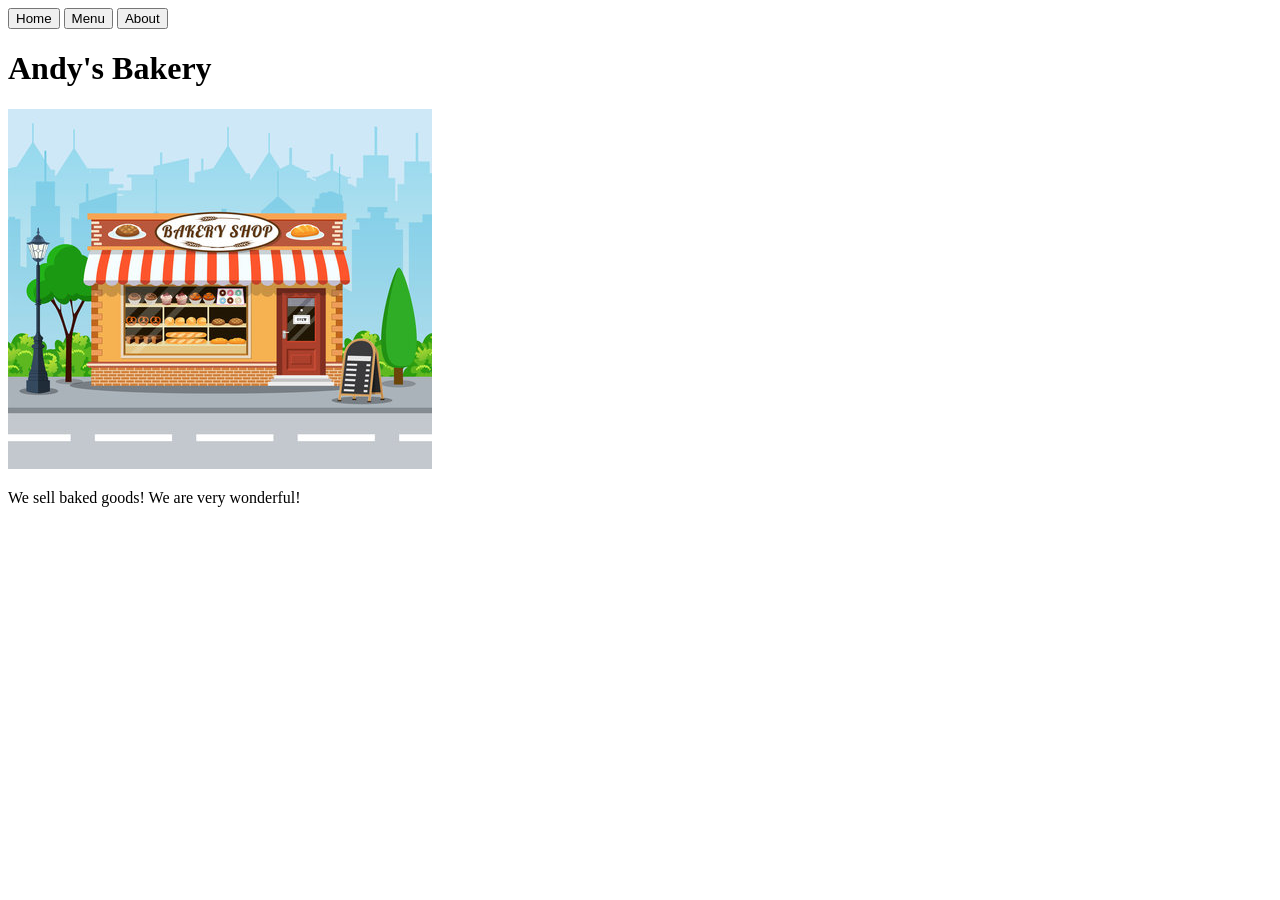
<file: index.html>
<!DOCTYPE html>
<html lang="en">
<head>
    <meta charset="UTF-8">
    <meta name="viewport" content="width=device-width, initial-scale=1.0">
    <title>Document</title>
<script defer src="main.js"></script></head>
<body>
    <header>
        <nav>
            <button id="home">Home</button>
            <button id="menu">Menu</button>
            <button id="about">About</button>
        </nav>
    </header>
    <div class="content">
        <!-- 
        <p></p> -->
    </div>
</body>
</html>
</file>
